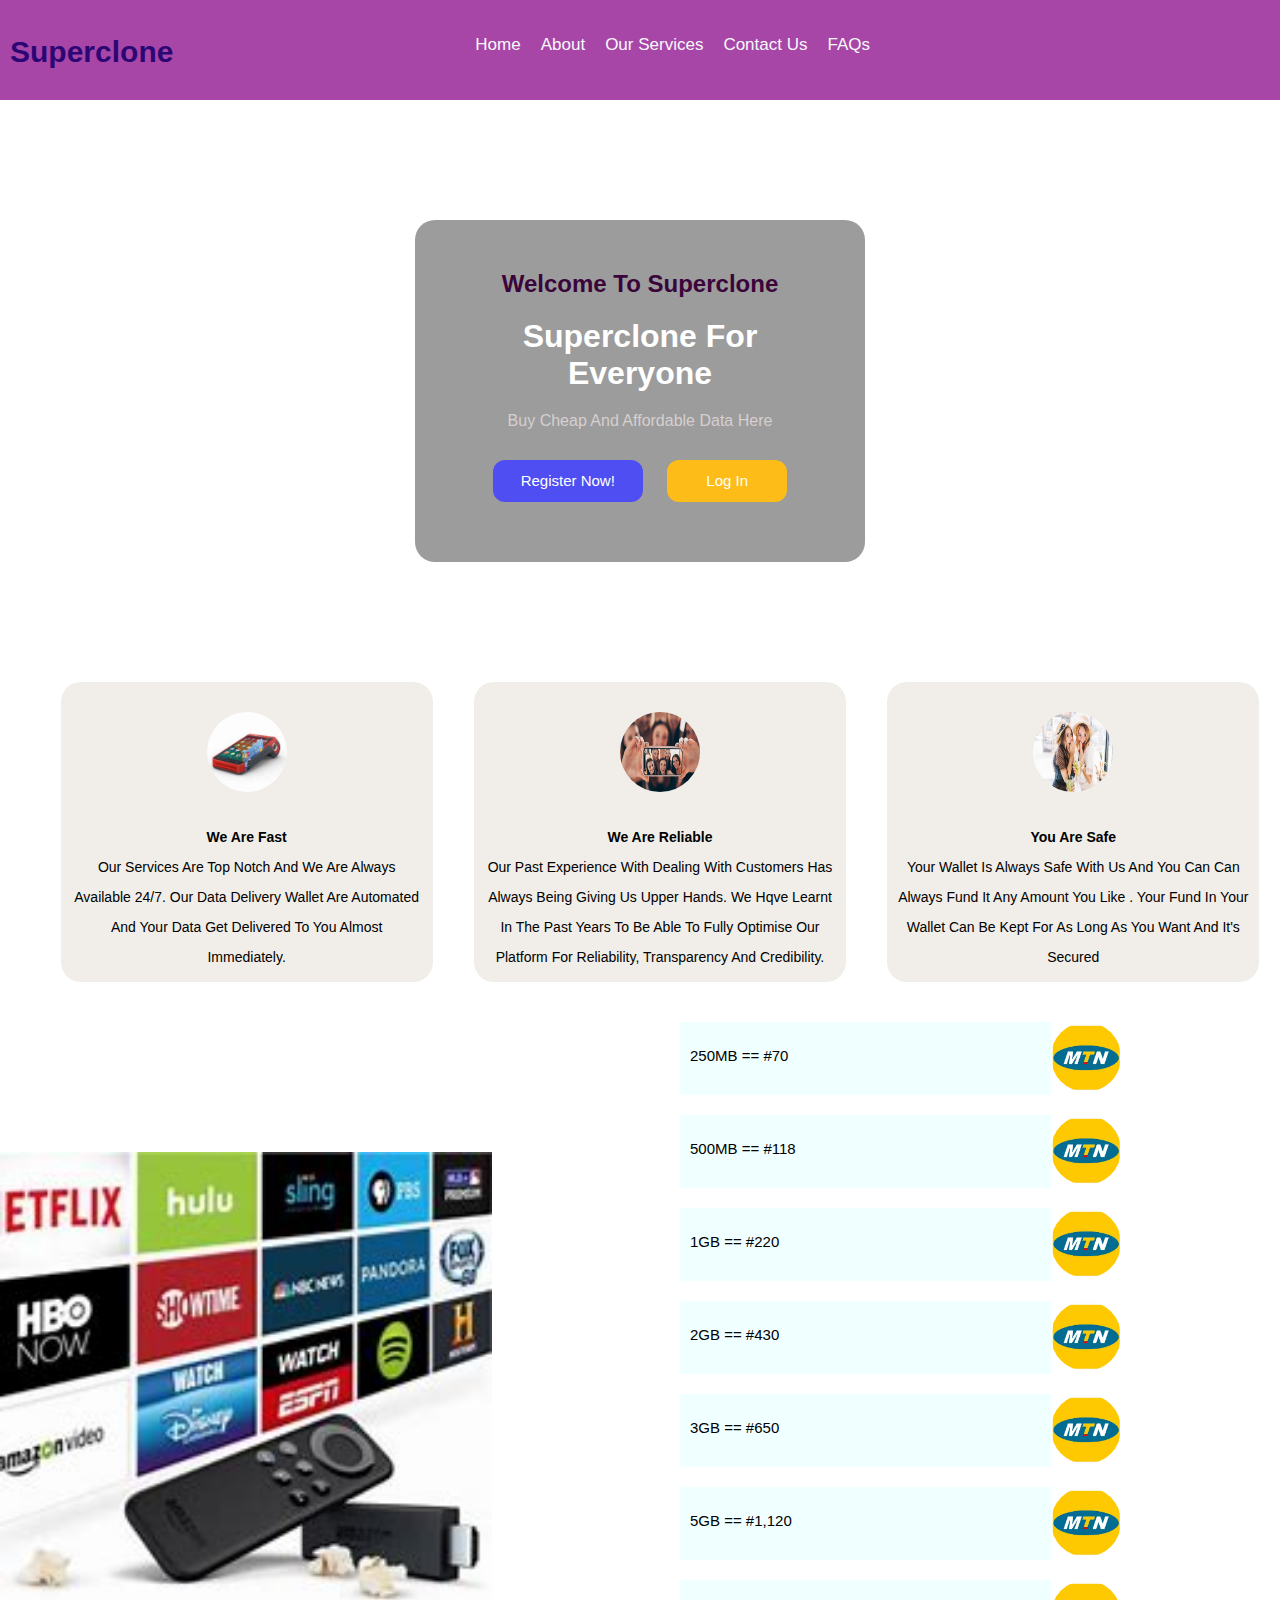
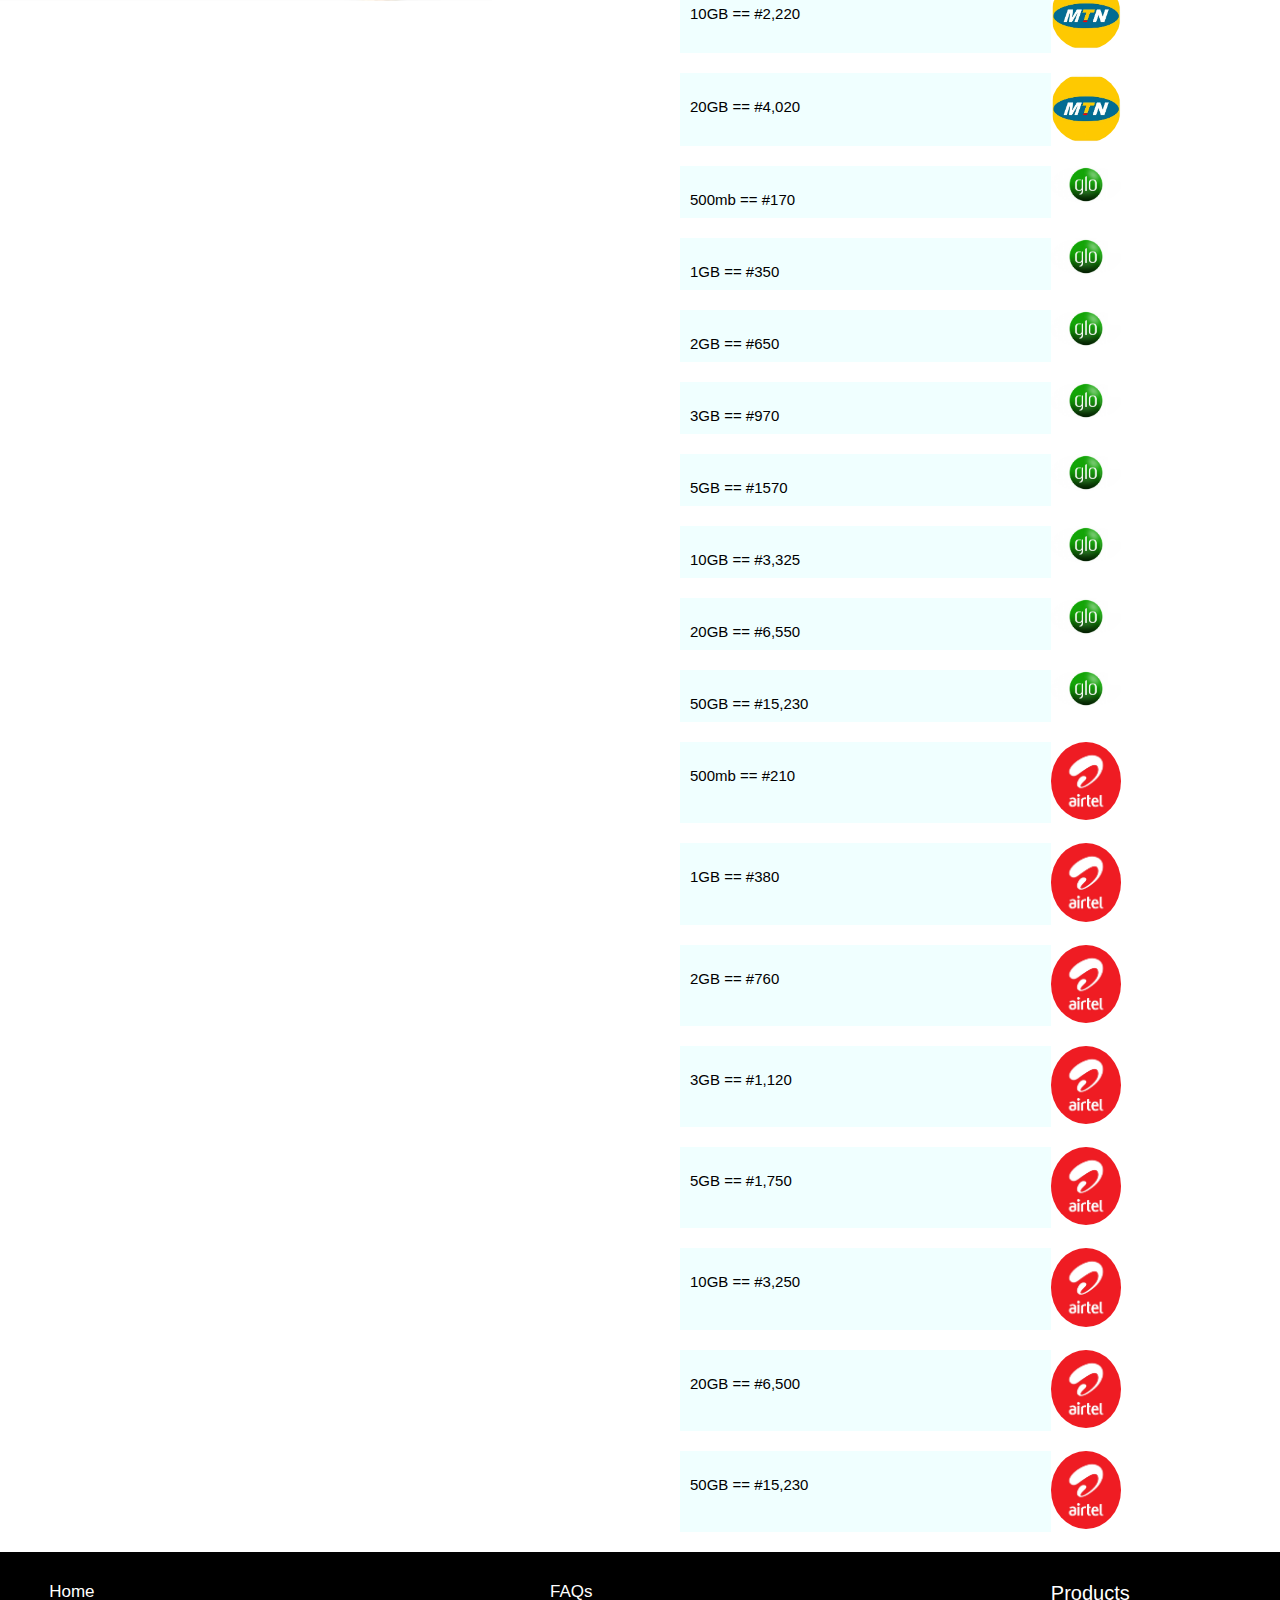
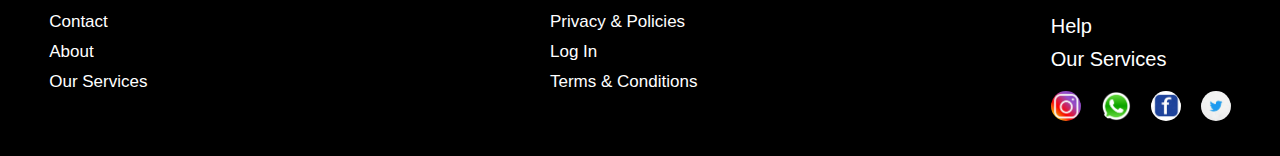
<file: home.html>
<!DOCTYPE html>
<html lang="en">
<head>
    <meta charset="UTF-8">
    <meta http-equiv="X-UA-Compatible" content="IE=edge">
    <meta name="viewport" content="width=device-width, initial-scale=1.0">
    <title>home page</title>
    <link rel="stylesheet" href="./css/index.css">
</head>
<body>
    <header >
        <nav class="nav1" id="home">
            <div class="logo">
            <h1><a href="home.html"><strong><span class="span1">super</span><span class="">clone</span></a></h1></strong>            </div>
            <div class="links">
            <ul>
                <li>
                    <a href="index.html">home</a>
                </li>
                <li>
                    <a href="./pages/about.html">about</a>
                </li>
                <li>
                    <a href="./">our services</a>
                </li>
                <li>
                    <a href="">contact us</a>
                </li>
                <li>
                    <a href="">FAQs</a>
                </li>

            </ul>
            <a href="#drawer" class="menu">
                <span></span>
                <span></span>
                <span></span>
            </a>    
            </div>
        </nav>
    </header>
    <aside id="drawer">
        <a href="#home" class="menu">
            <h1><strong>X</strong></h1>
        </a>    

        <nav>
            <ul>
                <li>
                    <a href="index.html">home</a>
                </li>
                <li>
                    <a href="./super-clone/pages/about.html">about</a>
                </li>
                <li>
                    <a href="./">our services</a>
                </li>
                <li>
                    <a href="">contact us</a>
                </li>
                <li>
                    <a href="">FAQs</a>
                </li>
                <li>
                    <a href="./pages/log-in.html">log in</a>
                </li>
                <li>
                    <a href="./pages/register.html">register</a>
                </li>

            </ul>

        </nav>
    </aside>
    <main>
        <section>
        <div class="background">
            <div class="content1">
            <h2 class="h2">Welcome to superclone</h2>
            <h1>superclone for everyone</h1>
            <p>buy cheap and affordable data here</p>
            <div class="btns">
                <button class="btn1">
                    <a href="./pages/register.html">Register now!</a>
                </button>
                <button class="btn2">
                    <a href="./pages/log-in.html">log in</a>
                </button>
            </div>
        </div>
        </div>
        </section>
        <section>
        <div class="display1">
            <ul>
                <li>
                    <img src="tocash.jpg" alt="">
                <p><strong>we are fast</strong></p>
                <p>our services are top notch and we are always available 24/7. our data delivery wallet are automated and your data get delivered to you almost immediately.</p>
                </li>
                <li>
                    <img src="./images/cropped-close-up-view-portrait-nice-attractive-lovely-diverse-charming-cheerful-glad-ladies-holding-hands-device-gadget-150400652.jpg" alt="">
                <p><strong>we are reliable</strong></p>
                <p>our past experience with dealing with customers has always being giving us upper hands. we hqve learnt in the past years to be able to fully optimise our platform for reliability, transparency and credibility.</p>
            </li>
                <li>
                    <img src="./images/two-enthusiastic-ladies-sharing-secrets-covering-faces-hands-drink-cocktails-cafe-outdoor-portrait-two-171668518.jpg" alt="">
                    <p><strong>you are safe</strong></p>
                    <p>your wallet is always safe with us and you can can always fund it any amount you like . your fund in your wallet can be kept for as long as you want and it's secured</p>
    
                </li>

            </ul>
        </div>
        </section>
        <div class="pricing">
            <div class="images">
                <img src="./images/backgrounds/cable.jpg" alt="">
            </div>
            <div class="price">
                <ul>
                <li class="flex">
                    <div class="mtn">
                        <p>250MB == #70</p>
                    </div>
                    <div class="image">
                        <img src="./images/mtn.jpg" alt="">
                    </div>
                </li>
                <li class="flex">
                    <div class="mtn">
                        <p>500MB == #118</p>
                    </div>
                    <div class="image">
                        <img src="./images/mtn.jpg" alt="">
                    </div>
                </li>
                <li class="flex">
                    <div class="mtn">
                        <p>1GB == #220</p>
                    </div>
                    <div class="image">
                        <img src="./images/mtn.jpg" alt="">
                    </div>
                </li>
                <li class="flex">
                    <div class="mtn">
                        <p>2GB == #430</p>
                    </div>
                    <div class="image">
                        <img src="./images/mtn.jpg" alt="">
                    </div>
                </li>
                <li class="flex">
                    <div class="mtn">
                        <p>3GB == #650</p>
                    </div>
                    <div class="image">
                        <img src="./images/mtn.jpg" alt="">
                    </div>
                </li>
                <li class="flex">
                    <div class="mtn">
                        <p>5GB == #1,120</p>
                    </div>
                    <div class="image">
                        <img src="./images/mtn.jpg" alt="">
                    </div>
                </li>
                <li class="flex">
                    <div class="mtn">
                        <p>10GB == #2,220</p>
                    </div>
                    <div class="image">
                        <img src="./images/mtn.jpg" alt="">
                    </div>
                </li>
                <li class="flex">
                    <div class="mtn">
                        <p>20GB == #4,020</p>
                    </div>
                    <div class="image">
                        <img src="./images/mtn.jpg" alt="">
                    </div>
                </li>
                <li class="flex">
                    <div class="mtn">
                        <p>500mb == #170</p>
                    </div>
                    <div class="image">
                        <img src="./images/glo.jpg" alt="glo ng">
                    </div>
                </li>
                <li class="flex">
                    <div class="mtn">
                        <p>1GB == #350</p>
                    </div>
                    <div class="image">
                        <img src="./images/glo.jpg" alt="glo ng">
                    </div>
                </li>
                <li class="flex">
                    <div class="mtn">
                        <p>2GB == #650</p>
                    </div>
                    <div class="image">
                        <img src="./images/glo.jpg" alt="glo ng">
                    </div>
                </li>
                <li class="flex">
                    <div class="mtn">
                        <p>3GB == #970</p>
                    </div>
                    <div class="image">
                        <img src="./images/glo.jpg" alt="glo ng">
                    </div>
                </li>
                <li class="flex">
                    <div class="mtn">
                        <p>5GB == #1570</p>
                    </div>
                    <div class="image">
                        <img src="./images/glo.jpg" alt="glo ng">
                    </div>
                </li>
                <li class="flex">
                    <div class="mtn">
                        <p>10GB == #3,325</p>
                    </div>
                    <div class="image">
                        <img src="./images/glo.jpg" alt="glo ng">
                    </div>
                </li>
                <li class="flex">
                    <div class="mtn">
                        <p>20GB == #6,550</p>
                    </div>
                    <div class="image">
                        <img src="./images/glo.jpg" alt="glo ng">
                    </div>
                </li>
                <li class="flex">
                    <div class="mtn">
                        <p>50GB == #15,230</p>
                    </div>
                    <div class="image">
                        <img src="./images/glo.jpg" alt="glo ng">
                    </div>
                </li>
                <li class="flex">
                    <div class="mtn">
                        <p>500mb == #210</p>
                    </div>
                    <div class="image">
                        <img src="./images/airtel.jpg" alt="glo ng">
                    </div>
                </li>
                <li class="flex">
                    <div class="mtn">
                        <p>1GB == #380</p>
                    </div>
                    <div class="image">
                        <img src="./images/airtel.jpg" alt="glo ng">
                    </div>
                </li>
                <li class="flex">
                    <div class="mtn">
                        <p>2GB == #760</p>
                    </div>
                    <div class="image">
                        <img src="./images/airtel.jpg" alt="glo ng">
                    </div>
                </li>
                <li class="flex">
                    <div class="mtn">
                        <p>3GB == #1,120</p>
                    </div>
                    <div class="image">
                        <img src="./images/airtel.jpg" alt="glo ng">
                    </div>
                </li>
                <li class="flex">
                    <div class="mtn">
                        <p>5GB == #1,750</p>
                    </div>
                    <div class="image">
                        <img src="./images/airtel.jpg" alt="glo ng">
                    </div>
                </li>
                <li class="flex">
                    <div class="mtn">
                        <p>10GB == #3,250</p>
                    </div>
                    <div class="image">
                        <img src="./images/airtel.jpg" alt="glo ng">
                    </div>
                </li>
                <li class="flex">
                    <div class="mtn">
                        <p>20GB == #6,500</p>
                    </div>
                    <div class="image">
                        <img src="./images/airtel.jpg" alt="glo ng">
                    </div>
                </li>
                <li class="flex">
                    <div class="mtn">
                        <p>50GB == #15,230</p>
                    </div>
                    <div class="image">
                        <img src="./images/airtel.jpg" alt="glo ng">
                    </div>
                </li>
                </ul>
            </div>
        </div>
    </main>
    <footer>
        <div class="flex2">
            <div class="footer1">
                    <a href="">home</a>
                    <a href="">contact</a>
                    <a href=".">about</a>
                    <a href="">our services</a>
                </div>
                    <div class="footer1">
                    <a href="">FAQs</a>
                    <a href="">privacy & policies</a>
                    <a href=".">log in</a>
                    <a href="">terms & conditions</a>
                </div>
            <div class="footer2">
                    <a href="">products</a>
                    <a href="">help </a>
                    <a href="">our services</a>
                    <div class="contact">
                    <a href="">
                        <img src="./images/instagram.jpg" alt="instagram">
                    </a>
                    <a href=".">
                        <img src="./images/whatsapp.png" alt="whatsapp">
                    </a>
                    <a href=".">
                        <img src="./images/facebook.png" alt="facebook">
                    </a>
                    <a href=".">
                        <img src="./images/twitter.jpg" alt="twitter">
                    </a>
                    </div>
                </div>
        </div>
    </footer>
</body>
</html>
</file>
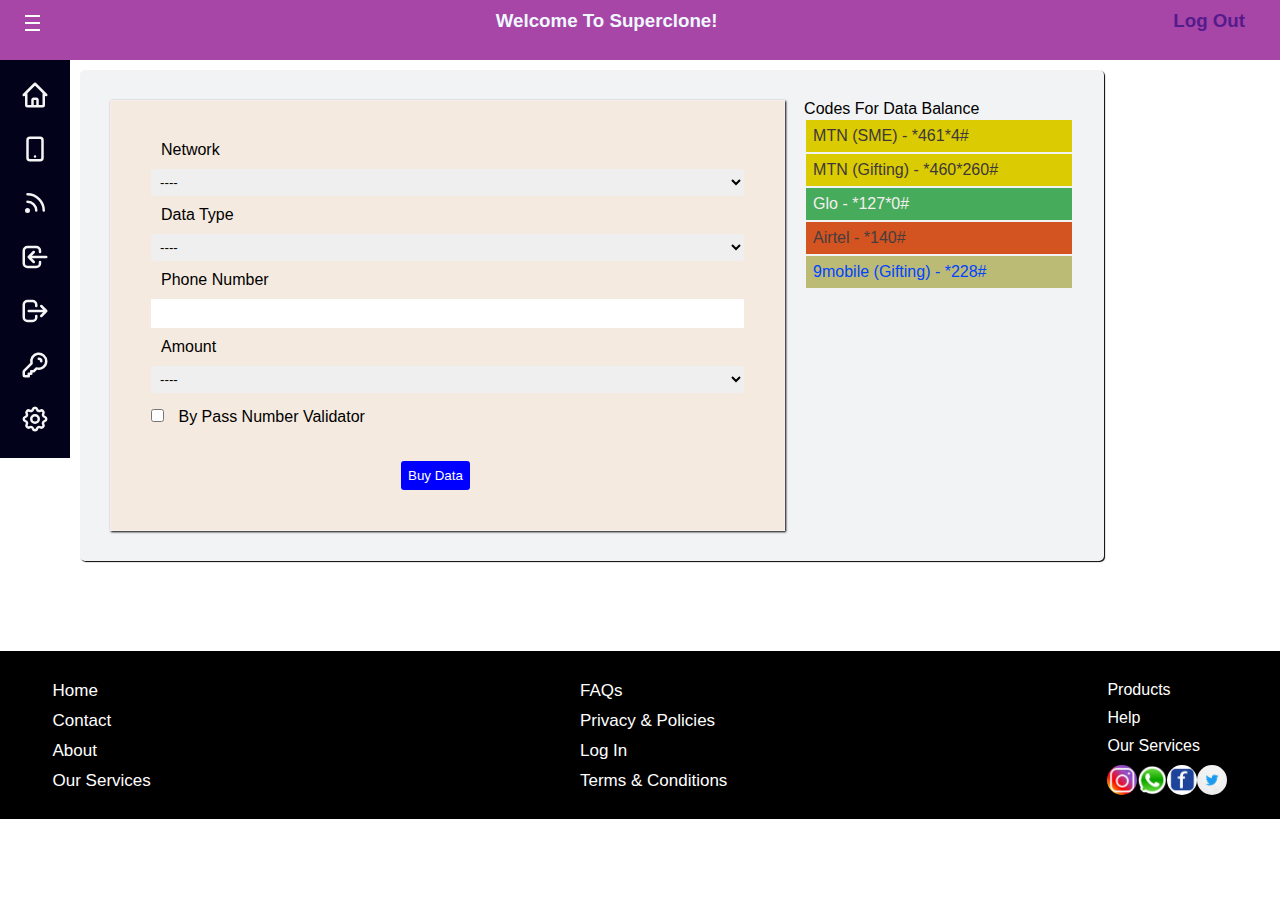
<file: pages/data.html>
<!DOCTYPE html>
<html lang="en">
<head>
    <meta charset="UTF-8">
    <meta http-equiv="X-UA-Compatible" content="IE=edge">
    <meta name="viewport" content="width=device-width, initial-scale=1.0">
    <title>buy data</title>
    <link rel="stylesheet" href="../css/data.css">
    <!-- <link rel="stylesheet" href=""> -->
</head>
<body>
    <header >
        <nav class="nav1" id="homee" onclick="display()">
            <div class="dot">
                <div></div>
                <div></div>
                <div></div>    
            </div>
            <div class="message">
                <h3>welcome to superclone!</h3> <br>
                <!-- <p>for any complain or retification, message our admins directly                 <a href="tel:+2348105154901">here</a></p> -->
            </div>
            <div class="signout">
                <h3><a href="">log out</a></h3>
            </div>
            
            </div>
        </nav>
    </header>
   
    <main>
        <section class="section1">
            <aside id="sideNav" class="hidden">
                <div id="sidee">
                    <div id="home" class="side">
                        <div class="homm">
                            <svg class="w-6 h-6" fill="none" stroke="currentColor" viewBox="0 0 24 24" xmlns="http://www.w3.org/2000/svg"><path stroke-linecap="round" stroke-linejoin="round" stroke-width="2" d="M3 12l2-2m0 0l7-7 7 7M5 10v10a1 1 0 001 1h3m10-11l2 2m-2-2v10a1 1 0 01-1 1h-3m-6 0a1 1 0 001-1v-4a1 1 0 011-1h2a1 1 0 011 1v4a1 1 0 001 1m-6 0h6"></path></svg>                    </div>
                        <a href="index.html" id="hom" class="hide">dashboard</a>
                    </div>
                    <div id="airtime" class="side">
                        <div class="ai">
                            <svg class="w-6 h-6" fill="none" stroke="currentColor" viewBox="0 0 24 24" xmlns="http://www.w3.org/2000/svg"><path stroke-linecap="round" stroke-linejoin="round" stroke-width="2" d="M12 18h.01M8 21h8a2 2 0 002-2V5a2 2 0 00-2-2H8a2 2 0 00-2 2v14a2 2 0 002 2z"></path></svg>
                        </div>
                        <a href="./pages/airtime.html" id="air" class="hide">buy airtime</a>
                    </div>
                    <div id="data" class="side">
                        <div class="data">
                            <svg class="w-6 h-6" fill="none" stroke="currentColor" viewBox="0 0 24 24" xmlns="http://www.w3.org/2000/svg"><path stroke-linecap="round" stroke-linejoin="round" stroke-width="2" d="M6 5c7.18 0 13 5.82 13 13M6 11a7 7 0 017 7m-6 0a1 1 0 11-2 0 1 1 0 012 0z"></path></svg>
                        </div>
                        <a href="./pages/data.html" id="dat" class="hide">buy data</a>
                    </div>
                    <div id="login" class="side">
                        <div class="logi">
                            <svg class="w-6 h-6" fill="none" stroke="currentColor" viewBox="0 0 24 24" xmlns="http://www.w3.org/2000/svg"><path stroke-linecap="round" stroke-linejoin="round" stroke-width="2" d="M11 16l-4-4m0 0l4-4m-4 4h14m-5 4v1a3 3 0 01-3 3H6a3 3 0 01-3-3V7a3 3 0 013-3h7a3 3 0 013 3v1"></path></svg>
                        </div>
                        <a href="./pages/log-in.html" id="log" class="hide">log in</a>
                    </div>
                    <div id="out" class="side">
                        <div class="out">
                            <svg class="w-6 h-6" fill="none" stroke="currentColor" viewBox="0 0 24 24" xmlns="http://www.w3.org/2000/svg"><path stroke-linecap="round" stroke-linejoin="round" stroke-width="2" d="M17 16l4-4m0 0l-4-4m4 4H7m6 4v1a3 3 0 01-3 3H6a3 3 0 01-3-3V7a3 3 0 013-3h4a3 3 0 013 3v1"></path></svg>
                        </div>
                        <a href="home.html" id="outt" class="hide">log out</a>
                    </div>
                    <div id="reg" class="side">
                        <div class="log">
                            <svg class="w-6 h-6" fill="none" stroke="currentColor" viewBox="0 0 24 24" xmlns="http://www.w3.org/2000/svg"><path stroke-linecap="round" stroke-linejoin="round" stroke-width="2" d="M15 7a2 2 0 012 2m4 0a6 6 0 01-7.743 5.743L11 17H9v2H7v2H4a1 1 0 01-1-1v-2.586a1 1 0 01.293-.707l5.964-5.964A6 6 0 1121 9z"></path></svg>
                        </div>
                        <a href="./pages/register.html" id="regg" class="hide">register</a>
                    </div>
                    <div id="set" class="side">
                        <div class="set">
                            <svg class="w-6 h-6" fill="none" stroke="currentColor" viewBox="0 0 24 24" xmlns="http://www.w3.org/2000/svg"><path stroke-linecap="round" stroke-linejoin="round" stroke-width="2" d="M10.325 4.317c.426-1.756 2.924-1.756 3.35 0a1.724 1.724 0 002.573 1.066c1.543-.94 3.31.826 2.37 2.37a1.724 1.724 0 001.065 2.572c1.756.426 1.756 2.924 0 3.35a1.724 1.724 0 00-1.066 2.573c.94 1.543-.826 3.31-2.37 2.37a1.724 1.724 0 00-2.572 1.065c-.426 1.756-2.924 1.756-3.35 0a1.724 1.724 0 00-2.573-1.066c-1.543.94-3.31-.826-2.37-2.37a1.724 1.724 0 00-1.065-2.572c-1.756-.426-1.756-2.924 0-3.35a1.724 1.724 0 001.066-2.573c-.94-1.543.826-3.31 2.37-2.37.996.608 2.296.07 2.572-1.065z"></path><path stroke-linecap="round" stroke-linejoin="round" stroke-width="2" d="M15 12a3 3 0 11-6 0 3 3 0 016 0z"></path></svg>
                        </div>
                        <a href="" id="setting" class="hide">setting</a>
                    </div>
                </div>
            </aside>
    
        </section>
        <section class="section2">
            <div class="code">
                <p>codes for data balance</p>
                <div class="mtn">
                    <p>MTN (SME) - *461*4#</p>
                </div>
                <div class="mtn">
                    <p>MTN (gifting) - *460*260#</p>
                </div>
                <div class="glo">
                    <p>glo - *127*0#</p>
                </div>
                <div class="airtel">
                    <p>airtel - *140#</p>  
                </div>
                <div class="eti">
                    <p>9mobile (gifting) - *228#</p>
                </div>

            </div>
            <div class="buy">
                <div class="net">
                    <label for="network">network</label>
                <select name="network" id="">
                    <option value="">----</option>
                    <option value="">MTN</option>
                    <option value="">GLO</option>
                    <option value="">AIRTEL</option>
                    <option value="">Etisalat</option>
                    <option value=""></option>
                </select>
                </div>

                <div class="fill">
                    <label for="plan">data type</label>
                    <select name="plan" id="">
                        <option value="">----</option>
                        <option value="">SME</option>
                        <option value="">gifting</option>
                        
                    </select>
                </div>
                <div class="fill">
                    <label for="number">phone number</label>
                    <input type="number" name="number" id="num">
                </div>
                <div class="fill">
                    <label for="amount">amount</label>
                    <select name="amount" id="">
                        <option value="">----</option>
                        <option value="">50mb = #40</option>
                        <option value="">500mb = #114</option>
                        <option value="">200mb = #80</option>
                        <option value="">1GB = #220</option>
                        <option value="">3GB = #430</option>
                    </select>
                </div>
                <div class="check">
                    <input type="checkbox" name="pass" id="">
                    <label for="pass">by pass number validator</label> <br>    
                </div>
                <input type="button" value="buy data" class="btn">
            </div>
        </section>
        </main>
        <footer>
            <div class="flex2">
                <div class="footer1">
                        <a href="">home</a>
                        <a href="">contact</a>
                        <a href=".">about</a>
                        <a href="">our services</a>
                    </div>
                        <div class="footer1">
                        <a href="">FAQs</a>
                        <a href="">privacy & policies</a>
                        <a href=".">log in</a>
                        <a href="">terms & conditions</a>
                    </div>
                <div class="footer2">
                        <a href="">products</a>
                        <a href="">help </a>
                        <a href="">our services</a>
                        <div class="contact">
                        <a href="">
                            <img src="../images/instagram.jpg" alt="instagram">
                        </a>
                        <a href=".">
                            <img src="../images/whatsapp.png" alt="whatsapp">
                        </a>
                        <a href=".">
                            <img src="../images/facebook.png" alt="facebook">
                        </a>
                        <a href=".">
                            <img src="../images/twitter.jpg" alt="twitter">
                        </a>
                        </div>
                    </div>
            </div>
        </footer>
<script>
    function display(){
    
    // home
    let display= document.getElementById('hom')
    if(display.classList.contains('show')){
        display.classList.remove('show');
        display.classList.add('hide');
    }else{
        display.classList.remove('hide');
        display.classList.add('show');
    }
    
    // airtime
    let airtime = document.getElementById('air');
    if(airtime.classList.contains('show')){
        airtime.classList.remove('show');
        airtime.classList.add('hide');
    }else{
        airtime.classList.remove('hide');
        airtime.classList.add('show');
    }
    
    // buy data
    let data = document.getElementById('dat');
    if(data.classList.contains('show')){
        data.classList.remove('show');
        data.classList.add('hide');
    }else{
        data.classList.remove('hide');
        data.classList.add('show');
    }
    
    // login
    let login = document.getElementById('log');
    if(login.classList.contains('show')){
        login.classList.remove('show');
        login.classList.add('hide');
    }else{
        login.classList.remove('hide');
        login.classList.add('show');
    }
    
    // log out
    let logout = document.getElementById('outt')
    if(logout.classList.contains('show')){
        logout.classList.remove('show');
        logout.classList.add('hide');
    }else{
        logout.classList.remove('hide');
        logout.classList.add('show');
    }
    
    // register
    let reg = document.getElementById('regg')
    if(reg.classList.contains('show')){
        reg.classList.remove('show');
        reg.classList.add('hide');
    }else{
        reg.classList.remove('hide');
        reg.classList.add('show');
    }
    
    // setting
    let setting = document.getElementById('setting')
    if(setting.classList.contains('show')){
        setting.classList.remove('show');
        setting.classList.add('hide');
    }else{
        setting.classList.remove('hide');
        setting.classList.add('show');
    }
    
    // display.classList.toggle('show')
    let sideNav = document.getElementById('sideNav')
    if (sideNav.classList.contains('showing')){
        sideNav.classList.remove('showing');
        sideNav.classList.add('hidden');
    }
    else{
        sideNav.classList.add('showing');
        sideNav.classList.remove('hidden');

    }
       }

</script>
</body>
</html>
</file>
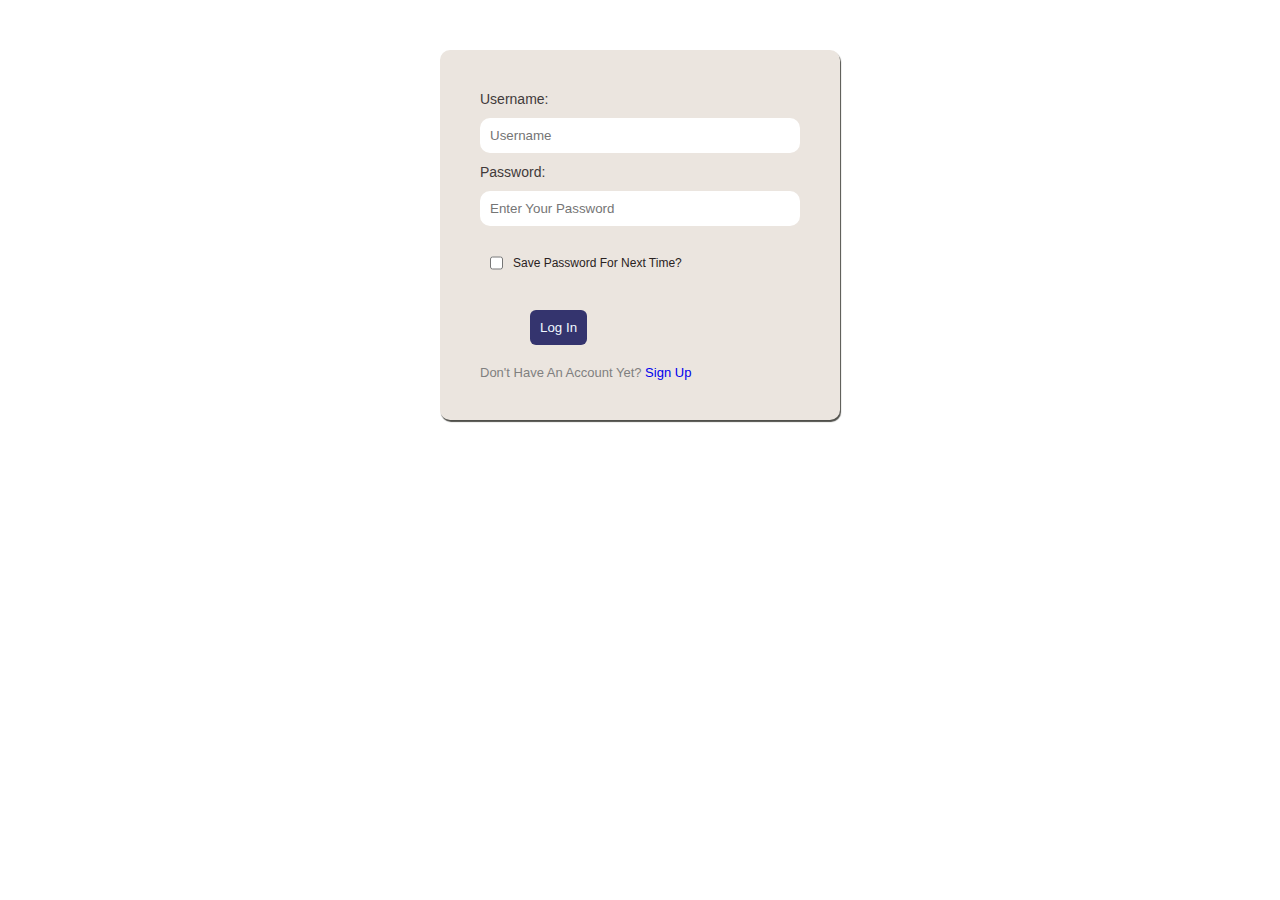
<file: pages/log-in.html>
<!DOCTYPE html>
<html lang="en">
<head>
    <meta charset="UTF-8">
    <meta http-equiv="X-UA-Compatible" content="IE=edge">
    <meta name="viewport" content="width=device-width, initial-scale=1.0">
    <title>log-in page</title>
    <link rel="stylesheet" href="../css/log-in.css">
</head>
<!-- <body>
    <header >
        <nav class="nav1" id="home">
            <div class="logo">
            <h1><a href="index.html"><strong><span class="span1">super</span><span class="">clone</span></a></h1></strong>            </div>
            <div class="links">
            <ul>
                <li>
                    <a href="./pages/home.html">home</a>
                </li>
                <li>
                    <a href="../pages/about.html">about</a>
                </li>
                <li>
                    <a href="./">our services</a>
                </li>
                <li>
                    <a href="">contact us</a>
                </li>
                <li>
                    <a href="">FAQs</a>
                </li>

            </ul>
            <a href="#drawer" class="menu">
                <span></span>
                <span></span>
                <span></span>
            </a>    
            </div>
        </nav>
    </header>
    <aside id="drawer">
        <a href="#home" class="menu">
            <h1><strong>X</strong></h1>
        </a>    

        <nav>
            <div id="sidee">
                <div id="home" class="side">
                    <div class="homm">
                        <svg class="w-6 h-6" fill="none" stroke="currentColor" viewBox="0 0 24 24" xmlns="http://www.w3.org/2000/svg"><path stroke-linecap="round" stroke-linejoin="round" stroke-width="2" d="M3 12l2-2m0 0l7-7 7 7M5 10v10a1 1 0 001 1h3m10-11l2 2m-2-2v10a1 1 0 01-1 1h-3m-6 0a1 1 0 001-1v-4a1 1 0 011-1h2a1 1 0 011 1v4a1 1 0 001 1m-6 0h6"></path></svg>                    </div>
                    <a href="../pages/home.html" id="hom" class="hide">home</a>
                </div>
                <div id="airtime" class="side">
                    <div class="ai">
                        <svg class="w-6 h-6" fill="none" stroke="currentColor" viewBox="0 0 24 24" xmlns="http://www.w3.org/2000/svg"><path stroke-linecap="round" stroke-linejoin="round" stroke-width="2" d="M12 18h.01M8 21h8a2 2 0 002-2V5a2 2 0 00-2-2H8a2 2 0 00-2 2v14a2 2 0 002 2z"></path></svg>
                    </div>
                    <a href="../airtime.html" id="air" class="hide">about us</a>
                </div>
                <div id="data" class="side">
                    <div class="data">
                        <svg class="w-6 h-6" fill="none" stroke="currentColor" viewBox="0 0 24 24" xmlns="http://www.w3.org/2000/svg"><path stroke-linecap="round" stroke-linejoin="round" stroke-width="2" d="M6 5c7.18 0 13 5.82 13 13M6 11a7 7 0 017 7m-6 0a1 1 0 11-2 0 1 1 0 012 0z"></path></svg>
                    </div>
                    <a href="../pages/data.html" id="dat" class="hide">services</a>
                </div>
                <div id="login" class="side">
                    <div class="logi">
                        <svg class="w-6 h-6" fill="none" stroke="currentColor" viewBox="0 0 24 24" xmlns="http://www.w3.org/2000/svg"><path stroke-linecap="round" stroke-linejoin="round" stroke-width="2" d="M11 16l-4-4m0 0l4-4m-4 4h14m-5 4v1a3 3 0 01-3 3H6a3 3 0 01-3-3V7a3 3 0 013-3h7a3 3 0 013 3v1"></path></svg>
                    </div>
                    <a href="../pages/log-in.html" id="log" class="hide">log in</a>
                </div>
                <div id="out" class="side">
                    <div class="out">
                        <svg class="w-6 h-6" fill="none" stroke="currentColor" viewBox="0 0 24 24" xmlns="http://www.w3.org/2000/svg"><path stroke-linecap="round" stroke-linejoin="round" stroke-width="2" d="M17 16l4-4m0 0l-4-4m4 4H7m6 4v1a3 3 0 01-3 3H6a3 3 0 01-3-3V7a3 3 0 013-3h4a3 3 0 013 3v1"></path></svg>
                    </div>
                    <a href="../pages/log-in.html" id="outt" class="hide">log out</a>
                </div>
                <div id="reg" class="side">
                    <div class="log">
                        <svg class="w-6 h-6" fill="none" stroke="currentColor" viewBox="0 0 24 24" xmlns="http://www.w3.org/2000/svg"><path stroke-linecap="round" stroke-linejoin="round" stroke-width="2" d="M15 7a2 2 0 012 2m4 0a6 6 0 01-7.743 5.743L11 17H9v2H7v2H4a1 1 0 01-1-1v-2.586a1 1 0 01.293-.707l5.964-5.964A6 6 0 1121 9z"></path></svg>
                    </div>
                    <a href="../pages/register.html" id="regg" class="hide">register</a>
                </div>
                <div id="set" class="side">
                    <div class="set">
                        <svg class="w-6 h-6" fill="none" stroke="currentColor" viewBox="0 0 24 24" xmlns="http://www.w3.org/2000/svg"><path stroke-linecap="round" stroke-linejoin="round" stroke-width="2" d="M10.325 4.317c.426-1.756 2.924-1.756 3.35 0a1.724 1.724 0 002.573 1.066c1.543-.94 3.31.826 2.37 2.37a1.724 1.724 0 001.065 2.572c1.756.426 1.756 2.924 0 3.35a1.724 1.724 0 00-1.066 2.573c.94 1.543-.826 3.31-2.37 2.37a1.724 1.724 0 00-2.572 1.065c-.426 1.756-2.924 1.756-3.35 0a1.724 1.724 0 00-2.573-1.066c-1.543.94-3.31-.826-2.37-2.37a1.724 1.724 0 00-1.065-2.572c-1.756-.426-1.756-2.924 0-3.35a1.724 1.724 0 001.066-2.573c-.94-1.543.826-3.31 2.37-2.37.996.608 2.296.07 2.572-1.065z"></path><path stroke-linecap="round" stroke-linejoin="round" stroke-width="2" d="M15 12a3 3 0 11-6 0 3 3 0 016 0z"></path></svg>
                    </div>
                    <a href="" id="setting" class="hide">setting</a>
                </div>
        </nav>
    </aside> -->
    <form> 
    
        <label for="Username">Username:</label>
        <input type="text" id="Username" required placeholder="Username">
        <label for="password">Password:</label>
        <input type="password" id="password" required placeholder="Enter your password">
        <div class="radio">
                <input type="checkbox" id="customCheck" name="">
                <label  for="customCheck">Save password for next time?</label>
                  </div>
                  <div class="p">
                    <input type="button" class="btn3" value="log in">
                    <p>don't have  an account yet? <a href="../pages/register.html">sign up</a></p>
                  </div>


</form>
<!-- <footer>
    <div class="flex2">
        <div class="footer1">
                <a href="">home</a>
                <a href="">contact</a>
                <a href="..">about</a>
                <a href="">our services</a>
            </div>
                <div class="footer1">
                <a href="">FAQs</a>
                <a href="">privacy & policies</a>
                <a href="..">log in</a>
                <a href="">terms & conditions</a>
            </div>
        <div class="footer2">
                <a href="">products</a>
                <a href="">help </a>
                <a href="">our services</a>
                <div class="contact">
                <a href="">
                    <img src="../images/instagram.jpg" alt="instagram">
                </a>
                <a href="..">
                    <img src="../images/whatsapp.png" alt="whatsapp">
                </a>
                <a href="..">
                    <img src="../images/facebook.png" alt="facebook">
                </a>
                <a href="..">
                    <img src="../images/twitter.jpg" alt="twitter">
                </a>
                </div>
            </div>
    </div>
</footer> -->
</body>
</html>
</file>
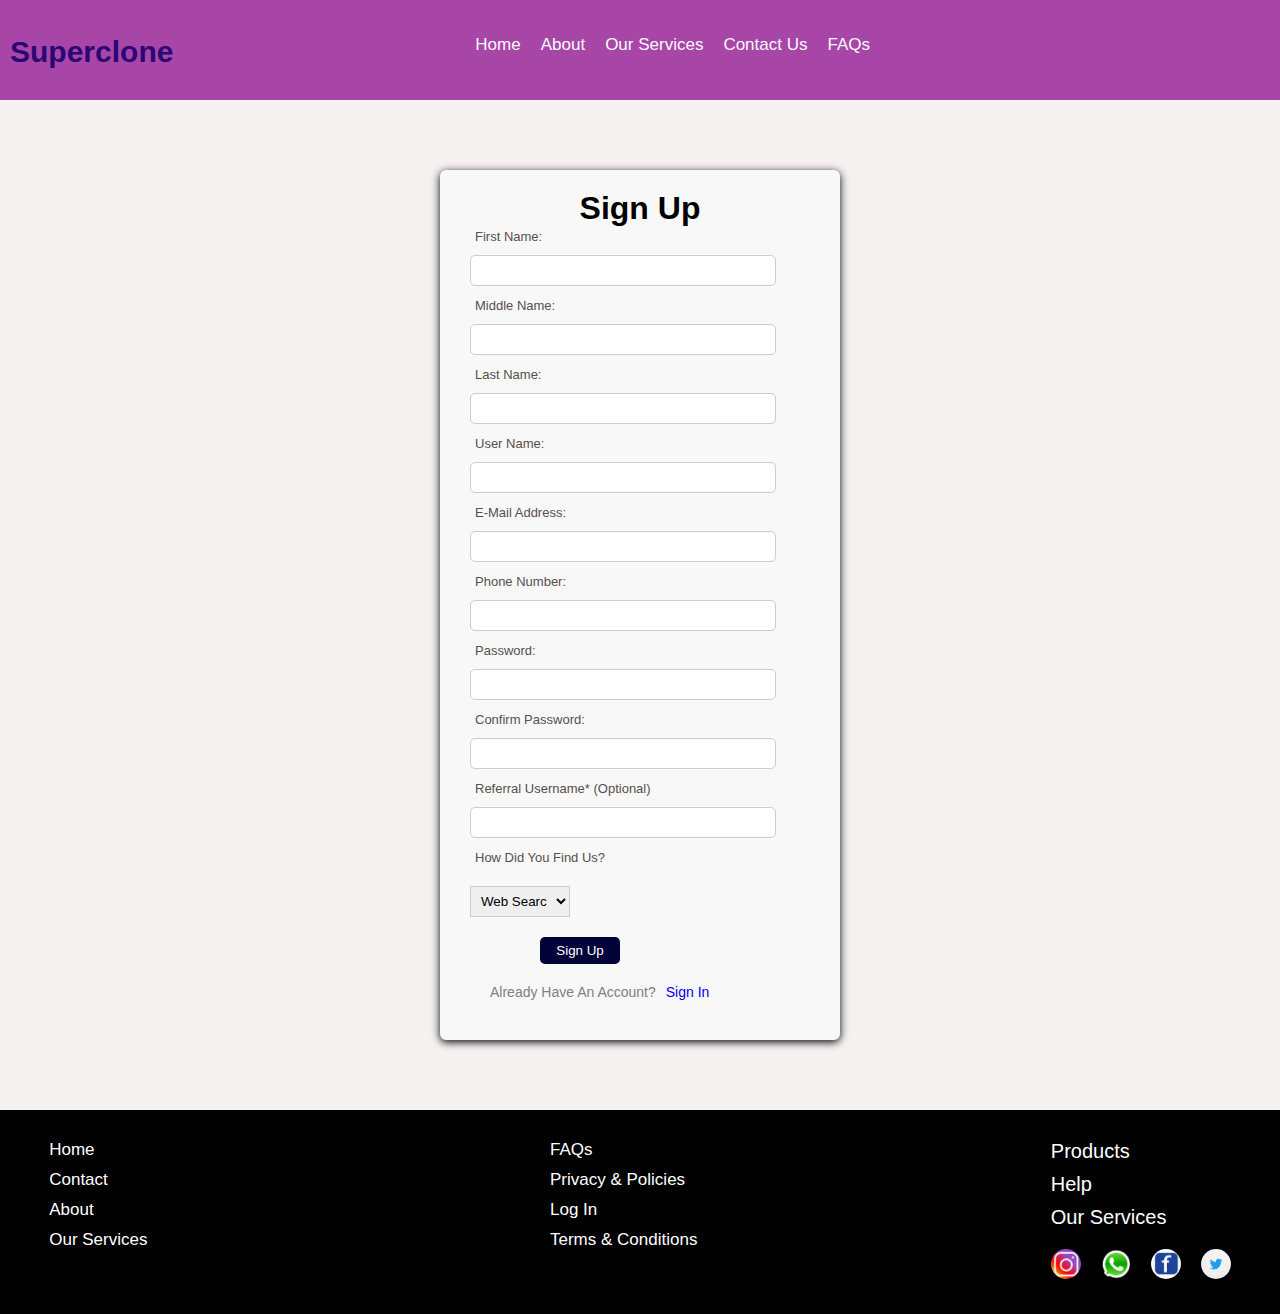
<file: pages/register.html>
<!DOCTYPE html>
<html lang="en">
<head>
    <meta charset="UTF-8">
    <meta http-equiv="X-UA-Compatible" content="IE=edge">
    <meta name="viewport" content="width=device-width, initial-scale=1.0">
    <title>sign up page</title>
    <link rel="stylesheet" href="../css/register.css">
</head>
<body>
    <header >
        <nav class="nav1" id="home">
            <div class="logo">
            <h1><a href="index.html"><strong><span class="span1">super</span><span class="">clone</span></a></h1></strong>            </div>
            <div class="links">
            <ul>
                <li>
                    <a href="./pages/home.html">home</a>
                </li>
                <li>
                    <a href="./pages/about.html">about</a>
                </li>
                <li>
                    <a href="./">our services</a>
                </li>
                <li>
                    <a href="">contact us</a>
                </li>
                <li>
                    <a href="">FAQs</a>
                </li>

            </ul>
            
            <a href="#drawer" class="menu">
                <span></span>
                <span></span>
                <span></span>
            </a>    
            </div>
        </nav>
    </header>
    <aside id="drawer">
        <a href="#home" class="menu">
            <h1><strong>X</strong></h1>
        </a>    

        <nav>
            <div id="sidee">
                <div id="home" class="side">
                    <div class="homm">
                        <svg class="w-6 h-6" fill="none" stroke="currentColor" viewBox="0 0 24 24" xmlns="http://www.w3.org/2000/svg"><path stroke-linecap="round" stroke-linejoin="round" stroke-width="2" d="M3 12l2-2m0 0l7-7 7 7M5 10v10a1 1 0 001 1h3m10-11l2 2m-2-2v10a1 1 0 01-1 1h-3m-6 0a1 1 0 001-1v-4a1 1 0 011-1h2a1 1 0 011 1v4a1 1 0 001 1m-6 0h6"></path></svg>                    </div>
                    <a href="../pages/home.html" id="hom" class="hide">home</a>
                </div>
                <div id="airtime" class="side">
                    <div class="ai">
                        <svg class="w-6 h-6" fill="none" stroke="currentColor" viewBox="0 0 24 24" xmlns="http://www.w3.org/2000/svg"><path stroke-linecap="round" stroke-linejoin="round" stroke-width="2" d="M12 18h.01M8 21h8a2 2 0 002-2V5a2 2 0 00-2-2H8a2 2 0 00-2 2v14a2 2 0 002 2z"></path></svg>
                    </div>
                    <a href="../airtime.html" id="air" class="hide">about us</a>
                </div>
                <div id="data" class="side">
                    <div class="data">
                        <svg class="w-6 h-6" fill="none" stroke="currentColor" viewBox="0 0 24 24" xmlns="http://www.w3.org/2000/svg"><path stroke-linecap="round" stroke-linejoin="round" stroke-width="2" d="M6 5c7.18 0 13 5.82 13 13M6 11a7 7 0 017 7m-6 0a1 1 0 11-2 0 1 1 0 012 0z"></path></svg>
                    </div>
                    <a href="../pages/data.html" id="dat" class="hide">services</a>
                </div>
                <div id="login" class="side">
                    <div class="logi">
                        <svg class="w-6 h-6" fill="none" stroke="currentColor" viewBox="0 0 24 24" xmlns="http://www.w3.org/2000/svg"><path stroke-linecap="round" stroke-linejoin="round" stroke-width="2" d="M11 16l-4-4m0 0l4-4m-4 4h14m-5 4v1a3 3 0 01-3 3H6a3 3 0 01-3-3V7a3 3 0 013-3h7a3 3 0 013 3v1"></path></svg>
                    </div>
                    <a href="../pages/log-in.html" id="log" class="hide">log in</a>
                </div>
                <div id="out" class="side">
                    <div class="out">
                        <svg class="w-6 h-6" fill="none" stroke="currentColor" viewBox="0 0 24 24" xmlns="http://www.w3.org/2000/svg"><path stroke-linecap="round" stroke-linejoin="round" stroke-width="2" d="M17 16l4-4m0 0l-4-4m4 4H7m6 4v1a3 3 0 01-3 3H6a3 3 0 01-3-3V7a3 3 0 013-3h4a3 3 0 013 3v1"></path></svg>
                    </div>
                    <a href="../pages/log-in.html" id="outt" class="hide">log out</a>
                </div>
                <div id="reg" class="side">
                    <div class="log">
                        <svg class="w-6 h-6" fill="none" stroke="currentColor" viewBox="0 0 24 24" xmlns="http://www.w3.org/2000/svg"><path stroke-linecap="round" stroke-linejoin="round" stroke-width="2" d="M15 7a2 2 0 012 2m4 0a6 6 0 01-7.743 5.743L11 17H9v2H7v2H4a1 1 0 01-1-1v-2.586a1 1 0 01.293-.707l5.964-5.964A6 6 0 1121 9z"></path></svg>
                    </div>
                    <a href="../pages/register.html" id="regg" class="hide">register</a>
                </div>
                <div id="set" class="side">
                    <div class="set">
                        <svg class="w-6 h-6" fill="none" stroke="currentColor" viewBox="0 0 24 24" xmlns="http://www.w3.org/2000/svg"><path stroke-linecap="round" stroke-linejoin="round" stroke-width="2" d="M10.325 4.317c.426-1.756 2.924-1.756 3.35 0a1.724 1.724 0 002.573 1.066c1.543-.94 3.31.826 2.37 2.37a1.724 1.724 0 001.065 2.572c1.756.426 1.756 2.924 0 3.35a1.724 1.724 0 00-1.066 2.573c.94 1.543-.826 3.31-2.37 2.37a1.724 1.724 0 00-2.572 1.065c-.426 1.756-2.924 1.756-3.35 0a1.724 1.724 0 00-2.573-1.066c-1.543.94-3.31-.826-2.37-2.37a1.724 1.724 0 00-1.065-2.572c-1.756-.426-1.756-2.924 0-3.35a1.724 1.724 0 001.066-2.573c-.94-1.543.826-3.31 2.37-2.37.996.608 2.296.07 2.572-1.065z"></path><path stroke-linecap="round" stroke-linejoin="round" stroke-width="2" d="M15 12a3 3 0 11-6 0 3 3 0 016 0z"></path></svg>
                    </div>
                    <a href="" id="setting" class="hide">setting</a>
                </div>
        </nav>
    </aside>
    <main>
    <div class="formd">
    <form  action="" method="get">
        <h1>Sign up</h1>
        <label for="username">First Name:</label>
        <input type="text" required name="first-name" id="firstname">
        <label for="middle-name">Middle Name:</label>
        <input type="text" name="middle-name" required id="username">
        <label for="lastname">Last Name:</label>
        <input type="text" required name="lastname" id="username">

        <label for="username">User Name:</label>
        <input type="text" name="username" required id="username">
        <label for="email-address"> E-mail Address:</address></label>
        <input type="email" name="email-address" required id="email address">
        <label for="phone number">Phone Number:</label>
        <input type="number" name="phone-number" required max="+234" id="phone number">
        <label for="password">Password:</label>
        <input type="password" name="password" required id="password">
        <label for=" confirm password">Confirm password:</label>
        <input type="text" name="confirm password" required id="confirm password">
        <label for="referral username">referral username* (optional)</label>
        <input type="text" name="referral username" id="referral username">

        <section>
            <label for="channel">How did you find us?</label> <br>
            <select name="channel" id="channel">
                <option value="search">Web Search</option>
                <option value="word-of-mouth">whatsapp</option>
                <option value="other">Other</option>
            </select>
        </section>
        <section>
    <section>
    <div class="b1">
    <button class="btn-container2">Sign up</button>
    <p class="pp">Already have an account?<a href="../pages/log-in.html" class="aa">sign in</a></p>

    </div>
    </section>
</form>
</div>
    </main> 
    <footer>
        <div class="flex2">
            <div class="footer1">
                    <a href="">home</a>
                    <a href="">contact</a>
                    <a href="..">about</a>
                    <a href="">our services</a>
                </div>
                    <div class="footer1">
                    <a href="">FAQs</a>
                    <a href="">privacy & policies</a>
                    <a href="..">log in</a>
                    <a href="">terms & conditions</a>
                </div>
            <div class="footer2">
                    <a href="">products</a>
                    <a href="">help </a>
                    <a href="">our services</a>
                    <div class="contact">
                    <a href="">
                        <img src="../images/instagram.jpg" alt="instagram">
                    </a>
                    <a href="..">
                        <img src="../images/whatsapp.png" alt="whatsapp">
                    </a>
                    <a href="..">
                        <img src="../images/facebook.png" alt="facebook">
                    </a>
                    <a href="..">
                        <img src="../images/twitter.jpg" alt="twitter">
                    </a>
                    </div>
                </div>
        </div>
    </footer>
    </body>
    </html>
</file>
<file: css/index.css>
*{
    padding: none;
    margin: 0;
    font-family: Arial, Helvetica, sans-serif;
    box-sizing: border-box;
    text-transform: capitalize;
}
.nav1{
    background-color: rgb(167, 70, 167);
    width: 100%;
    padding: 15px 0;
    padding-right: 400px;
    display: flex;
    height: 100px;
    justify-content: space-between;
   /* position: fixed;
    top: 0;*/
}
.nav1 h1{
    font-weight: 500;
    font-size: 30px;
    color: white;
    margin: 20px 0;
    margin-left: 0;
}
.nav1 h1 :hover{
    background-color: tan;
    color: white;
}
.nav1 a{
    color: rgb(248, 248, 252);
    font-size: 17px;
}
.nav1 li :hover{
    background-color: rgb(128, 83, 25);
    color: white;
}
.nav1 li :active{
    color: brown;
}


.nav1 span{
    color: rgb(45, 6, 117);
    font-size: 30px;

}
.menu span{
    display: none;
    width: 100%;
    height: 3px;
    background-color: white;
}
.nav1 ul{
    display: flex;
justify-content: center;
font-size: 17px;
}
a{
    text-decoration: none;
    margin: 10px;
    font-size: 20px;
}
.nav1 li{
    list-style: none;
    margin: 20px 0;
}
#drawer{
   display: none; 
    width: 100%;
    height: 10px;
    background-color: rgb(26, 23, 23);
    /*position: fixed;
    left: 0;
    top: 0;*/
}
.menu{
    display: none;
    width: 30px;
    display: flex;
    height: 3rem;
    flex-direction: column;
    justify-content: space-around;
}

#drawer:target{
    display: block;
}
#drawer li{
    list-style: none;
    color: white;
    margin: 20px;

}
#drawer a{
    color: white;
    text-align: center;
}

.background{
    width: 100%;
    padding: 50px;
    margin: 50px auto;
    background-repeat: no-repeat;
    background-size: cover;
    justify-content: center;
}
.content1{
    margin:20px auto;
    padding: 50px;
    width: 450px;
    border-radius: 20px;
    text-align: center;
    background-color: rgb(7, 7, 7, 0.4 );

}
.content1 h2{
    color: rgb(58, 5, 58);
    font-weight: 300px;
}
.content1 h1{
    color: white;
    margin: 20px 0;
    font-weight: 500px;
}
.content1 p{
    color: rgb(214, 207, 207);
}
.btn1 a{
text-decoration: none;
color: white;
font-size: 15px;
}
.btn2 a{
    text-decoration: none;
    color: white;
    font-size: 15px;
    }
    
.btn1 {
    width: 150px;
    color: white;
    background-color: rgb(78, 78, 243);
    padding: 12px;
    border-radius: 12px;
    border: none;
    margin: 10px;
}
.btn2{
   background-color: rgb(253, 188, 23);
   width: 120px;
   color: white;
   padding: 12px;
   border-radius: 12px;
   border: none;
   margin: 10px;

}
.btns{
    margin-top: 20px;
}
button{
    font-size: 16px;
}
.images{
    width: 48%;
    margin-top: 150px;
}
.images img{
    width: 80%;
    margin: auto;
}
.display1{
    width: 100%;
    margin: 20px auto;
    display: flex;
    flex-wrap: wrap;

}
.display1 ul{
    display: flex;
    width: 100%;
}
.display1 img{
width: 80px;
height: 80px;
margin: 20px 0;
border-radius: 100%;
}
.display1 li{
    list-style: none;
    width: 30%;
    padding: 10px;
    background-color: rgb(241, 238, 233);
    margin: 0 auto;
    border-radius: 20px;
    line-height: 30px;
    font-size: 14px;
    text-align: center;
    justify-content: center;
}
.pricing{
    width: 100%;
    font-size: 15px;
    display: flex;
flex-wrap: wrap;
justify-content: space-between;
}
.image{
    width: 50%;
}
.price{
    width: 50%;
}
.flex{
    display: flex;
    width: 100%;
    margin: 20px 0;

}
.flex img{
    width: 70px;
    width: 70px;
    border-radius: 100%;
}
.mtn{
    padding: 10px;
    width: 80%;
    background-color: azure;
}
.mtn p{
    margin-top: 15px;
}
.contact{
    display: flex;
}
.contact img{
    width: 30px;
    height: 30px;
    border-radius: 100%;
}
.insta{
    width: 20px;
    height: 20px;
    border-radius: 100%;

}
.flex2{
    background-color: black;
    width: 100%;
    display: flex;
    justify-content: space-around;
    padding: 20px 0;
}
.flex2 .footer1{
    width: 33%;
    list-style: none;
    display: block;

}
.footer1 a{
    color: white;
    display: block;
    font-size: 17px;

}
.footer2 a{
    color: white;
    display: block;

}



@media(max-width:768px){
    *{
        padding: none;
        margin: 0;
        font-family: Arial, Helvetica, sans-serif;
        box-sizing: border-box;
        text-transform: capitalize;
    }
    .nav1{
        padding: 15px;
        padding-right: 50px;
    }
    .nav1 h1{
        font-weight: 300;
        font-size: 25px;
    }
    .nav1 a{
        font-size: 17px;
    }
    .nav1 span{
        color: red;
        font-size: 25px;
    
    }
    
        .background{
        width: 100%;
        padding: 20px;
        margin: 50px auto;
    }
    .content1{
        padding: 20px auto;
        width: 350px;    
    }
    .content1 h2{
        font-weight: 200px;
        font-size: 17px;
    }
    .content1 h1{
        font-weight: 300px;
        font-size: 20px;
        margin: 10px;
    }
    .content1 p{
        font-size: 13px;
    }
    .btn1 a{
        text-decoration: none;
        color: white;
        font-size: 12px;
        }
        .btn2 a{
            text-decoration: none;
            color: white;
            font-size: 12px;
            }

    .btn1{
        width: 125px;
        color: white;
        padding: 10px;
        border: none;

    }
    .btn2{
       background-color: rgb(253, 188, 23);
       width: 100px;
       color: white;
       padding: 10px;
       border-radius: 12px;
       border: none;
    }
    .btns{
        display: flex;
        margin-top: 20px ;
    }
    button{
        font-size: 12px;
        border: none;
    }
    .display1{
        justify-content: space-around;
        width: 100%;
        padding-right: 20px;
    }
    .display1 ul{
        display: flex;
        justify-content: space-between;
        width: 100%;
    }
    .display1 img{
    width: 50px;
    height: 50px;
    }
    .display1 li{
        width: 32%;
        padding: 10px;
        margin: 0 20px;
        border-radius: 20px;
        line-height: 20px;
        font-size: 15px;
    }
    .pricing{
        width: 100%;
        display: flex;
    flex-wrap: wrap;
    }
    .images{
        width: 50%;
    }
    .pricing img{
        height: 100%;
        width: 100%;
    }
    .price{
        width: 50%;
    }
    .flex{
        display: flex;
        width: 100%;
        margin: 20px 0;
    }
    .flex img{
        width: 70px;
        width: 70px;
        border-radius: 100%;
    }
    .mtn{
        padding: 10px;
        width: 80%;
        background-color: azure;
    }
    .contact{
        display: flex;
    }
    .contact img{
        width: 30px;
        height: 30px;
        border-radius: 100%;
    }
    .insta{
        width: 20px;
        height: 20px;
        border-radius: 100%;
    
    }
    .flex2{
        background-color: black;
        width: 100%;
        display: flex;
        flex-wrap: wrap;
        justify-content: space-around;
        padding: 20px 0;
    }
    .flex2 .footer1{
        width: 33%;
        list-style: none;
        display: block;
    
    }
    .footer1 a{
        color: white;
        display: block;
        font-size: 17px;
    
    }
    .footer2 a{
        font-size: 17px;
        color: white;
        display: block;
    
    }
} 
    
    
    @media(max-width:400px){
        
    .nav1{
        padding: 10px 0;
    }
    .nav1 ul{
        display: none;
    }
    .nav1 h1{
        font-weight: 300;
        font-size: 20px;
        margin-left: 0;
    }
    .nav1 a{
        font-size: 12px;
    }
    .nav1 span{
        color: red;
        font-size: 25px;
    
    }
    
    #drawer{
        display: none;
         width: 70%;
         height: 100%;
         background-color: rgb(26, 23, 23);
         position: fixed;
         left: 0;
         top: 0;
     }
     #drawer li:hover{
        background-color: rgb(253, 188, 23);
    }
     .menu{
         display: contents;
         width: 30px;
         display: flex;
         height: 3rem;
         flex-direction: column;
         justify-content: space-around;
     }
     .menu span{
        display: block;
        width: 100%;
        height: 3px;
        background-color: white;
    }
    .menu H1{
        color: rgb(129, 116, 116);
    }
    /*#drawer{
        display: none;
    }*/
        .background{
        width: 100%;
        margin-left: 0;
        padding-left: 50px;
    }
    .content1{
        padding: 20px;
        width: 300px;    
    }
    .content1 h2{
        font-weight: 180px;
        font-size: 17px;
    }
    .content1 h1{
        font-weight: 200px;
        font-size: 18px;
        margin: 10px;
    }
    .content1 p{
        font-size: 12px;
    }
    .btn1{
        width: 110px;
        color: white;
        padding: 10px;
        border: none;

    }
    .btn1 a{
        text-decoration: none;
        color: white;
        font-size: 11px;
        }
        .btn2 a{
            text-decoration: none;
            color: white;
            font-size: 11px;
            }
        
    .btn2{
       background-color: rgb(253, 188, 23);
       width: 100px;
       color: white;
       padding: 10px;
       border-radius: 12px;
       border: none;
    }
    .btns{
        display: flex;
        margin-top: 10px ;
    }
    button{
        font-size: 12px;
        border: none;
    }
    .display1{
        justify-content: center;
        width: 100%;
        padding-right: 15px;

    }
    .display1 ul{
        display: flex;
        justify-content: space-between;
        width: 100%;
        flex-wrap: wrap;
        margin-left: 0;

    }
    .display1 img{
    width: 50px;
    height: 50px;
    }
    .display1 li{
        width: 100%;
        padding: 20px;
        margin: 20px;
        margin-left: 0;
        border-radius: 20px;
        line-height: 20px;
        font-size: 15px;
    }
    .pricing{
        width: 100%;
        display: flex;
    flex-wrap: wrap;
    }
    .images{
        width: 100%;
        margin: 20px 0;
    }
    .pricing img{
        height: 100%;
        width: 100%;
    }
    .price{
        width: 100%;
    }
    .flex{
        display: flex;
        width: 100%;
        margin: 20px 0;
    }
    .flex img{
        width: 70px;
        width: 70px;
        border-radius: 100%;
    }
    .mtn{
        padding: 10px;
        width: 100%;
        background-color: azure;
    }
    .contact{
        display: flex;
    }
    .contact img{
        width: 30px;
        height: 30px;
        border-radius: 100%;
    }
    .insta{
        width: 20px;
        height: 20px;
        border-radius: 100%;
    
    }
    .flex2{
        background-color: black;
        width: 100%;
        display: flex;
        flex-wrap: wrap;
        justify-content: space-around;
        padding: 20px 0;
    }
    .flex2 .footer1{
        width: 90%;
        list-style: none;
        display: block;
    
    }
    .flex2 .footer2{
        width: 90%;
        list-style: none;
        display: block;
    
    }

    .footer1 a{
        color: white;
        display: block;
        font-size: 17px;
    
    }
    .footer2 a{
        font-size: 17px;
        color: white;
        display: block;
    
    }
}
</file>
<file: css/data.css>
*{
    margin: 0;
    padding: 0;
    box-sizing: border-box;
    font-family: Arial, Helvetica, sans-serif;
    text-transform: capitalize;
}
.nav1{
    background-color: rgb(167, 70, 167);
    width: 100%;
    padding:10px 25px;
    display: flex;
    justify-content: space-between;
    position: fixed;
    top: 0;
    color: aliceblue;
}
.nav1 h3{
    margin: 0;
}
.signout{
    margin: 0;
}
.signout a{
    margin-right: 10px;
    text-decoration: none;
}#sideNav{
    background-color: rgb(2, 2, 26);
    padding: 10px;
    width: auto;
    position: fixed;
    top: 60px;
    justify-content: center;
}
.side{
    display: flex;
}
.hidden{
    display: block;

}
.showing{
    display: block;
}

.side:hover{
    background-color: rgb(86, 138, 184);
    color: black;
    border-radius: 10px;
}
.side a{
    color: rgb(242, 246, 250);
    font-size: 15px;
    text-decoration: none;
    margin-top: 12px;
    text-transform: capitalize;
}
/* .side a:hover{
    color: gold;
    text-decoration: underline;
}
.side a:visited{
    color: rgb(44, 172, 44);
} */
.show{
    display: block;
}
.hide{
    display: none;
}
svg{
    width: 30px;
    height: 30px;
    color: whitesmoke;
    margin: 10px;
}
/* svg:hover{
    color: black;
} */
.dot div{
    width: 15px;
    height: 2px;
    /* border-radius: 100%; */
    color: white;
    background-color: white;
    margin:5px auto ;
}
main{
    /* position: ab;*/
    margin-top: 70px; 
    z-index: -10;
    width: 100%;
    display: flex;
    /* justify-content: space-between; */
}
.section1{
    width: auto;
    margin-right: 80px;
}
.section2{
    width: 80%;
    padding: 30px;
    display: flex;
    flex-direction: row-reverse;
    justify-content: space-between;
    margin-bottom: 40px;
    background-color: rgb(241, 243, 245);
    box-shadow: 1px 1px 1px;
    border-radius: 5px;
    /* margin-left: 50px; */
}
.buy{
    width: 70%;
    padding: 40px;
    background-color: rgb(245, 234, 223);
    border: 1px solid rgb(248, 237, 237);
    box-shadow: 1px 1px 2px;

}
label{
    margin-left: 10px;
    width: 10%;
}
#num{
    width: 100%;
    margin: auto;
    margin-top: 10px;
    border: none;
    padding: 7px;
}
.fill{
    margin-top: 10px;
}
select{
    width: 100%;
    margin: auto;
    border-radius: 2px;
    margin-top: 10px ;
    padding: 5px;
    border: none;
}
.code{
    width: 28%;

}
.check{
    margin: 15px 0;
}
.btn{
    padding: 7px;
    background-color: blue;
    border: navy;
    border-radius: 3px;
    margin: auto;
    margin-top: 20px;
    color: white;
    margin-left: 250px;

}
.mtn{
    margin: 2px;
    background-color: rgb(218, 203, 2);
    color: rgb(63, 56, 56);
    padding: 7px;
}
.airtel{
    margin: 2px;
    background-color: rgb(211, 83, 33);
    color: rgb(70, 62, 62);
    padding: 7px;
}
.eti{
    margin: 2px;
    background-color: rgb(187, 187, 118);
    color: rgb(0, 68, 255);
    padding: 7px;
}
.glo{
    margin: 2px;
    background-color: rgb(70, 172, 92);
    color: rgb(245, 238, 238);
    padding: 7px;
}

footer{
    position: relative;
    top: 50px;
}
.contact{
    display: flex;
}
.contact img{
    width: 30px;
    height: 30px;
    border-radius: 100%;
}
.insta{
    width: 20px;
    height: 20px;
    border-radius: 100%;

}
.flex2{
    background-color: black;
    width: 100%;
    display: flex;
    justify-content: space-around;
    padding: 20px 0;
}
.flex2 .footer1{
    width: 33%;
    list-style: none;
    display: block;

}
.footer1 a{
    color: white;
    display: block;
    font-size: 17px;
    text-decoration: none;
    margin-top: 10px;


}
.footer2 a{
    color: white;
    display: block;
    text-decoration: none;
    margin-top: 10px;


}

@media(max-width:768px){
    .nav1{
        padding:10px 20px;
        justify-content: space-between;

    }
    /* .message{
        /* margin:0 15px; */
        /* text-align: center; */
    
    .message h3{
        font-size: 15px;
        margin-bottom: 0;
        margin-left: 0;
    }
    .message p{
        margin-top: -10px;
        font-size: 14px;
    }

    .signout a{
        margin-right: 0px;
        text-decoration: none;
        font-size: 14px;
        /* text-align: right;
        justify-self: end; */
    }
    
    svg{
        width: 25px;
        height: 25px;
        color: whitesmoke;
        margin: 10px;
    }
    .side-nav{
        padding: 10px;
        top: 30px;
    }
    .showing{
        display: block;
    }
    .hidden{
        display: none;
    }
    main{
        margin-top: 60px;
        z-index: -10;
        width: 100%;
     }
     .section1{
        width: auto;
        margin-right: 10px;
    }
    .section2{
        width: 100%;
        padding: 20px;
        display: flex;
        flex-direction: row-reverse;
        justify-content: space-between;
        /* margin-left: 50px; */
    }
    .buy{
        width: 70%;
        padding: 40px;
        background-color: rgb(250, 245, 240);
        border: 1px solid rgb(248, 237, 237);
    }
    label{
        margin-left: 10px;
        width: 10%;
    }
    #num{
        width: 100%;
        margin: auto;
        margin-top: 10px;
    }
    .fill{
        margin-top: 10px;
    }
    select{
        width: 100%;
        margin: auto;
        border-radius: 2px;
        margin-top: 10px ;
        padding: 5px;
        border: none;
    }
    .code{
        width: 28%;
    
    }
    .check{
        margin: 15px 0;
    }
    .btn{
        padding: 7px;
        background-color: blue;
        border: navy;
        border-radius: 3px;
        margin: auto;
        margin-top: 20px;
        color: white;
        margin-left: 150px;
    
    }
    .mtn{
        margin: 2px;
        background-color: rgb(218, 203, 2);
        color: rgb(63, 56, 56);
        padding: 7px;
    }
    .airtel{
        margin: 2px;
        background-color: rgb(211, 83, 33);
        color: rgb(70, 62, 62);
        padding: 7px;
    }
    .eti{
        margin: 2px;
        background-color: rgb(187, 187, 118);
        color: rgb(0, 68, 255);
        padding: 7px;
    }
    .glo{
        margin: 2px;
        background-color: rgb(70, 172, 92);
        color: rgb(245, 238, 238);
        padding: 7px;
    }
    

    .contact{
        display: flex;
    }
    .contact img{
        width: 30px;
        height: 30px;
        border-radius: 100%;
    }
    .insta{
        width: 20px;
        height: 20px;
        border-radius: 100%;
    
    }
    .flex2{
        background-color: black;
        width: 100%;
        display: flex;
        flex-wrap: wrap;
        justify-content: space-around;
        padding: 20px 0;
    }
    .flex2 .footer1{
        width: 33%;
        list-style: none;
        display: block;
    
    }
    .footer1 a{
        color: white;
        display: block;
        font-size: 17px;
    
    }
    .footer2 a{
        font-size: 17px;
        color: white;
        display: block;
    
    }
    }

    @media(max-width:400px){
        .nav1{
            padding:10px ;
            justify-content: space-between;
    
        }
        .message{
            margin:0 15px;
            text-align: center;
        }
        .message h3{
            font-size: 18px;
            margin-bottom: 0;
        }
        .message p{
            margin-top: -10px;
            font-size: 12px;
        }
    
        .signout a{
            /* margin-right: 10px; */
            text-decoration: none;
            font-size: 12px;
        }
        
        svg{
            width: 20px;
            height: 20px;
            color: whitesmoke;
            margin: 10px;
        }
        #sideNav{
            padding: 6px;
            position: fixed;
            top: 58px;
        }
        
        .side{
            display: flex;
        }
        .side a{
            font-size: 10px;
        }
        .hidden{
            display: none;
    
        }
        .showing{
            display: block;
        }
        .show{
            display: block;
        }
        .hide{
            display: none;
        }
        svg{
            width: 20px;
            height: 20px;
        }
        .dot div{
            margin:5px auto ;
        }
        .section1{
            width: auto;
            margin-right: 10px;
        }
        .section2{
            width: 90%;
            padding: 30px;
            display: block;
            margin: auto;
            /* margin-left: 50px; */
        }
        .buy{
            width: 100%;
            padding: 20px;
        }
        label{
            margin-left: 0px;
            width: auto;
        }
        #num{
            width: 100%;
            margin: auto;
            margin-top: 10px;
        }
        .fill{
            margin-top: 10px;
        }
        select{
            width: 100%;
            margin: auto;
            border-radius: 2px;
            margin-top: 10px ;
            padding: 5px;
            border: none;
        }
        .code{
            width: 80%;
            margin: auto;
            margin-bottom: 40px;
        
        }
        .check{
            margin: 15px 0;
        }
        .btn{
            padding: 7px;
            background-color: blue;
            border: navy;
            border-radius: 3px;
            margin: auto;
            margin-top: 20px;
            color: white;
            margin-left: 110px;
        
        }
        .mtn{
            margin: 2px;
            background-color: rgb(218, 203, 2);
            color: rgb(63, 56, 56);
            padding: 7px;
        }
        .airtel{
            margin: 2px;
            background-color: rgb(211, 83, 33);
            color: rgb(70, 62, 62);
            padding: 7px;
        }
        .eti{
            margin: 2px;
            background-color: rgb(187, 187, 118);
            color: rgb(0, 68, 255);
            padding: 7px;
        }
        .glo{
            margin: 2px;
            background-color: rgb(70, 172, 92);
            color: rgb(245, 238, 238);
            padding: 7px;
        }
        
        .contact{
            display: flex;
        }
        .contact img{
            width: 30px;
            height: 30px;
            border-radius: 100%;
        }
        .insta{
            width: 20px;
            height: 20px;
            border-radius: 100%;
        
        }
        .flex2{
            background-color: black;
            width: 100%;
            display: flex;
            flex-wrap: wrap;
            justify-content: space-around;
            padding: 20px 0;
        }
        .flex2 .footer1{
            width: 90%;
            list-style: none;
            display: block;
        
        }
        .flex2 .footer2{
            width: 90%;
            list-style: none;
            display: block;
        
        }
        footer{
            margin-top: 50px;
        }
        
        .footer1 a{
            color: white;
            display: block;
            font-size: 17px;
        
        }
        .footer2 a{
            font-size: 17px;
            color: white;
            display: block;
        
        }
    }
</file>
<file: css/log-in.css>
*{
    padding: none;
    margin: 0;
    font-family: Arial, Helvetica, sans-serif;
    box-sizing: border-box;
    text-transform: capitalize;
}
.nav1{
    background-color: rgb(167, 70, 167);
    width: 100%;
    padding: 15px 0;
    padding-right: 400px;
    display: flex;
    height: 100px;
    justify-content: space-between;
   position: fixed;
    top: 0;
}
.nav1 h1{
    font-weight: 500;
    font-size: 30px;
    color: white;
    margin: 20px 0;
    margin-left: 0;
}
.nav1 h1 :hover{
    background-color: tan;
    color: white;
}
form{
    margin-top: 98px;
}
.side{
    display: flex;
}
.side:hover{
    background-color: aliceblue;
    color: black;
    border-radius: 10px;
}
.side a{
    color: aliceblue;
    font-size: 15px;
    text-decoration: none;
    margin-top: 12px;
    text-transform: capitalize;
}
.side a:hover{
    color: gold;
    text-decoration: underline;
}
svg{
    width: 30px;
    height: 30px;
    color: whitesmoke;
    margin: 10px;
}
svg:hover{
    color: black;
}

.nav1 a{
    color: rgb(64, 64, 122);
    font-size: 17px;
}
.nav1 li :hover{
    background-color: rgb(128, 83, 25);
    color: white;
}
.nav1 li :active{
    color: brown;
}


.nav1 span{
    color: rgb(45, 6, 117);
    font-size: 30px;

}
.menu span{
    display: none;
    width: 100%;
    height: 3px;
    background-color: white;
}
.nav1 ul{
    display: flex;
justify-content: center;
font-size: 17px;
}
a{
    text-decoration: none;
    margin: 10px;
    font-size: 20px;
}
.nav1 li{
    list-style: none;
    margin: 20px 0;
}
#drawer{
   display: none; 
    width: 100%;
    height: 10px;
    background-color: rgb(26, 23, 23);
    /*position: fixed;
    left: 0;
    top: 0;*/
}
.menu{
    display: none;
    width: 30px;
    display: flex;
    height: 3rem;
    flex-direction: column;
    justify-content: space-around;
}

#drawer:target{
    display: block;
}
#drawer li{
    list-style: none;
    color: white;
    margin: 20px;

}
#drawer a{
    color: white;
    text-align: center;
}

form{
    width: 400px;
    border: none;
    box-shadow: 1px 2px 1px rgb(80, 80, 75);
    background-color: rgb(235, 229, 223);
    border-radius: 10px;
    padding: 40px;
    justify-content: center;
    margin: 50px auto;
}
form> label{
    color: rgb(65, 58, 58);
    font-size: 14px;
}
input{
    width: 100%;
    padding: 10px;
    border: 1px grey;
    border-radius: 10px;
    margin: 10px 0;
}
input :hover{
    border: 1px solid blue;
}
.btn3{
    padding: 10px;
    background-color: rgb(52, 52, 110);
    border: none;
    border-radius: 6px;
    width: auto;
    color: aliceblue;
    margin: 20px 50px;

    
}
button{
    color: white;
    font-size: 16px;
    margin: 20px auto;
    align-items: center;
}
.p a {
    font-size: 13px;
    margin: 0;

}
.p p{
    font-size: 13px;
    color: grey;
}
.flexx{
    display: flex;
}
.flexx label{
    margin-top: 14px;
}
.radio{
    display: flex;
    margin: 20px auto;
}
.radio input{
    display: flex;
    width: auto;
    margin: 0 10px;
}
.radio label{
    font-size: 12px;
    color: rgb(41, 34, 34);
}
.flex2{
    background-color: black;
    width: 100%;
    display: flex;
    justify-content: space-around;
    padding: 20px 0;
}
.flex2 .footer1{
    width: 33%;
    list-style: none;
    display: block;

}
.footer1 a{
    color: white;
    display: block;
    font-size: 17px;

}
.footer2 a{
    color: white;
    display: block;

}



@media(max-width:768px){
    *{
        padding: none;
        margin: 0;
        font-family: Arial, Helvetica, sans-serif;
        box-sizing: border-box;
        text-transform: capitalize;
    }
    .nav1{
        padding: 15px;
        padding-right: 50px;
    }
    .nav1 h1{
        font-weight: 300;
        font-size: 25px;
    }
    .nav1 a{
        font-size: 17px;
    }
    .nav1 span{
        color: red;
        font-size: 25px;
    
    }
    .flex2{
        background-color: black;
        width: 100%;
        display: flex;
        flex-wrap: wrap;
        justify-content: space-around;
        padding: 20px 0;
    }
    .flex2 .footer1{
        width: 33%;
        list-style: none;
        display: block;
    
    }
    .footer1 a{
        color: white;
        display: block;
        font-size: 17px;
    
    }
    .footer2 a{
        font-size: 17px;
        color: white;
        display: block;
    
    }
} 
    
    
    @media(max-width:400px){
        
    .nav1{
        padding: 10px 0;
    }
    .nav1 ul{
        display: none;
    }
    .nav1 h1{
        font-weight: 300;
        font-size: 20px;
        margin-left: 0;
    }
    .nav1 a{
        font-size: 12px;
    }
    .nav1 span{
        color: red;
        font-size: 25px;
    
    }
    
    #drawer{
        display: none;
         width: 70%;
         height: 100%;
         background-color: rgb(26, 23, 23);
         position: fixed;
         left: 0;
         top: 0;
     }
     #drawer li:hover{
        background-color: rgb(253, 188, 23);
    }
     .menu{
         display: contents;
         width: 30px;
         display: flex;
         height: 3rem;
         flex-direction: column;
         justify-content: space-around;
     }
     .menu span{
        display: block;
        width: 100%;
        height: 3px;
        background-color: white;
    }
    .menu H1{
        color: rgb(129, 116, 116);
    }
    /*#drawer{
        display: none;
    }*/

    form{
        width: 90%;
        border: none;
        box-shadow: 1px 2px 1px rgb(80, 80, 75);
        background-color: rgb(235, 229, 223);
        border-radius: 10px;
        padding: 40px;
        justify-content: center;
        margin: 50px auto;
    }
    form> label{
        font-size: 12px;
    }
    input{
        width: 100%;
        padding: 10px;
        border: 1px grey;
        border-radius: 10px;
        margin: 10px 0;
    }
    .btn3{
        padding: 10px;
        background-color: rgb(52, 52, 110);
        border: none;
        border-radius: 10px;
        margin: 20px 50px;
        
    }
    button{
        color: white;
        font-size: 12px;
        margin: 20px 50px;
        align-items: center;
    }
    .p a {
        font-size: 12px;
    }
    .p p{
        font-size: 12px;
        color: grey;
    }
    
    
        .contact{
        display: flex;
    }
    .contact img{
        width: 30px;
        height: 30px;
        border-radius: 100%;
    }
    .insta{
        width: 20px;
        height: 20px;
        border-radius: 100%;
    
    }

    .flex2{
        background-color: black;
        width: 100%;
        display: flex;
        flex-wrap: wrap;
        justify-content: space-around;
        padding: 20px 0;
    }
    .flex2 .footer1{
        width: 90%;
        list-style: none;
        display: block;
    
    }
    .flex2 .footer2{
        width: 90%;
        list-style: none;
        display: block;
    
    }

    .footer1 a{
        color: white;
        display: block;
        font-size: 17px;
    
    }
    .footer2 a{
        font-size: 17px;
        color: white;
        display: block;
    
    }
}
</file>
<file: css/register.css>
*{
    padding: none;
    margin: 0;
    font-family: Arial, Helvetica, sans-serif;
    box-sizing: border-box;
    text-transform: capitalize;
}
.nav1{
    background-color: rgb(167, 70, 167);
    width: 100%;
    padding: 15px 0;
    padding-right: 400px;
    display: flex;
    height: 100px;
    justify-content: space-between;
   /* position: fixed;
    top: 0;*/
}
.nav1 h1{
    font-weight: 500;
    font-size: 30px;
    color: white;
    margin: 20px 0;
    margin-left: 0;
}
.nav1 h1 :hover{
    background-color: tan;
    color: white;
}
.nav1 a{
    color: rgb(249, 249, 255);
    font-size: 17px;
}
.nav1 li :hover{
    background-color: rgb(128, 83, 25);
    color: white;
}
.nav1 li :active{
    color: brown;
}


.nav1 span{
    color: rgb(45, 6, 117);
    font-size: 30px;

}
.menu span{
    display: none;
    width: 100%;
    height: 3px;
    background-color: white;
}
.nav1 ul{
    display: flex;
justify-content: center;
font-size: 17px;
}
a{
    text-decoration: none;
    margin: 10px;
    font-size: 20px;
}
.nav1 li{
    list-style: none;
    margin: 20px 0;
}
#drawer{
   display: none; 
    width: 100%;
    height: 10px;
    background-color: rgb(26, 23, 23);
    /*position: fixed;
    left: 0;
    top: 0;*/
}
.menu{
    display: none;
    width: 30px;
    display: flex;
    height: 3rem;
    flex-direction: column;
    justify-content: space-around;
}

#drawer:target{
    display: block;
}
#drawer li{
    list-style: none;
    color: white;
    margin: 20px;

}
#drawer a{
    color: white;
    text-align: center;
}
.side{
    display: flex;
}
.side:hover{
    background-color: aliceblue;
    color: black;
    border-radius: 10px;
}
.side a{
    color: aliceblue;
    font-size: 15px;
    text-decoration: none;
    margin-top: 12px;
    text-transform: capitalize;
}
.side a:hover{
    color: gold;
    text-decoration: underline;
}
svg{
    width: 30px;
    height: 30px;
    color: whitesmoke;
    margin: 10px;
}
svg:hover{
    color: black;
}

form{
    width: 400px;
    margin: 50px auto;
    background: rgb(248, 248, 248);
    padding: 20px 30px;
    border: none;
    border-radius: 6px;
    box-shadow: 0 2px 8px ;
    justify-content: center;
}
input{
    display: block;
    width: 90%;
    margin: 10px 0px;
    border: 1px solid rgb(211, 202, 202);
    border-radius: 5px;
    padding: 7px;
}
label{
    margin: 5px ;
    font-size: 13px;
    color: rgb(87, 78, 78);
}
h1{
    font-family: Arial, Helvetica, sans-serif;
    font-weight: 500px;
    text-align: center;
}
p{
    font-family: Arial, Helvetica, sans-serif;
}
.btn-container2{
background-color: rgb(2, 2, 58);
width: 80px;
border: none;
border-radius: 5px;
padding: 6px;
color: white;
margin: 0 70px;
}
select{
    width: 100px;
    border: none;
    padding: 6px;
    margin: 20px 0;
    border: 1px solid rgb(211, 202, 202);
}
.aa {
    font-size: 14px;
}
.pp{
    font-size: 14px;
    color: grey;
    margin: 20px;
}

.formd{
    background-color: rgb(245, 241, 241);
    width: 100%;
    padding: 20px;
    box-sizing: border-box;
}
.contact{
    display: flex;
}
.contact img{
    width: 30px;
    height: 30px;
    border-radius: 100%;
}
.insta{
    width: 20px;
    height: 20px;
    border-radius: 100%;

}
.flex2{
    background-color: black;
    width: 100%;
    display: flex;
    justify-content: space-around;
    padding: 20px 0;
}
.flex2 .footer1{
    width: 33%;
    list-style: none;
    display: block;

}
.footer1 a{
    color: white;
    display: block;
    font-size: 17px;

}
.footer2 a{
    color: white;
    display: block;

}



@media(max-width:768px){
    *{
        padding: none;
        margin: 0;
        font-family: Arial, Helvetica, sans-serif;
        box-sizing: border-box;
        text-transform: capitalize;
    }
    .nav1{
        padding: 15px;
        padding-right: 50px;
    }
    .nav1 h1{
        font-weight: 300;
        font-size: 25px;
    }
    .nav1 a{
        font-size: 17px;
    }
    .nav1 span{
        color: red;
        font-size: 25px;
    
    }
    .flex{
        display: flex;
        width: 100%;
        margin: 20px 0;
    }
    .flex img{
        width: 70px;
        width: 70px;
        border-radius: 100%;
    }
    .mtn{
        padding: 10px;
        width: 80%;
        background-color: azure;
    }
    .contact{
        display: flex;
    }
    .contact img{
        width: 30px;
        height: 30px;
        border-radius: 100%;
    }
    .insta{
        width: 20px;
        height: 20px;
        border-radius: 100%;
    
    }
    .flex2{
        background-color: black;
        width: 100%;
        display: flex;
        flex-wrap: wrap;
        justify-content: space-around;
        padding: 20px 0;
    }
    .flex2 .footer1{
        width: 33%;
        list-style: none;
        display: block;
    
    }
    .footer1 a{
        color: white;
        display: block;
        font-size: 17px;
    
    }
    .footer2 a{
        font-size: 17px;
        color: white;
        display: block;
    
    }
} 
    
    
    @media(max-width:400px){
        
    .nav1{
        padding: 10px 0;
    }
    .nav1 ul{
        display: none;
    }
    .nav1 h1{
        font-weight: 300;
        font-size: 20px;
        margin-left: 0;
    }
    .nav1 a{
        font-size: 12px;
    }
    .nav1 span{
        color: red;
        font-size: 25px;
    
    }
    
    #drawer{
        display: none;
         width: 70%;
         height: 100%;
         background-color: rgb(26, 23, 23);
         position: fixed;
         left: 0;
         top: 0;
     }
     #drawer li:hover{
        background-color: rgb(253, 188, 23);
    }
     .menu{
         display: contents;
         width: 30px;
         display: flex;
         height: 3rem;
         flex-direction: column;
         justify-content: space-around;
     }
     .menu span{
        display: block;
        width: 100%;
        height: 3px;
        background-color: white;
    }
    .menu H1{
        color: rgb(129, 116, 116);
    }
    .flex2{
        background-color: black;
        width: 100%;
        padding: 20px 0;
    }
    form{
        width: 100%;
        margin: 50px auto;
        background: rgb(248, 248, 248);
    }
    input{
        display: block;
        width: 100%;
    }
    label{
        margin: 5px ;
        font-size: 13px;
    }
    h1{
        font-weight: 300px;
        text-align: center;
    }
    p{
        font-family: Arial, Helvetica, sans-serif;
    }
    .btn-container2{
    margin: 0 50px;
    }
    .aa {
        font-size: 12px;
    }
    .pp{
        font-size: 12px;
        color: grey;
        margin: 20px;
    }

    .flex2 .footer1{
        width: 90%;
        list-style: none;
        display: block;
    
    }
    .flex2 .footer2{
        width: 90%;
        list-style: none;
        display: block;
    
    }

    .footer1 a{
        color: white;
        display: block;
        font-size: 17px;
    
    }
    .footer2 a{
        font-size: 17px;
        color: white;
        display: block;
    
    }
}
</file>
